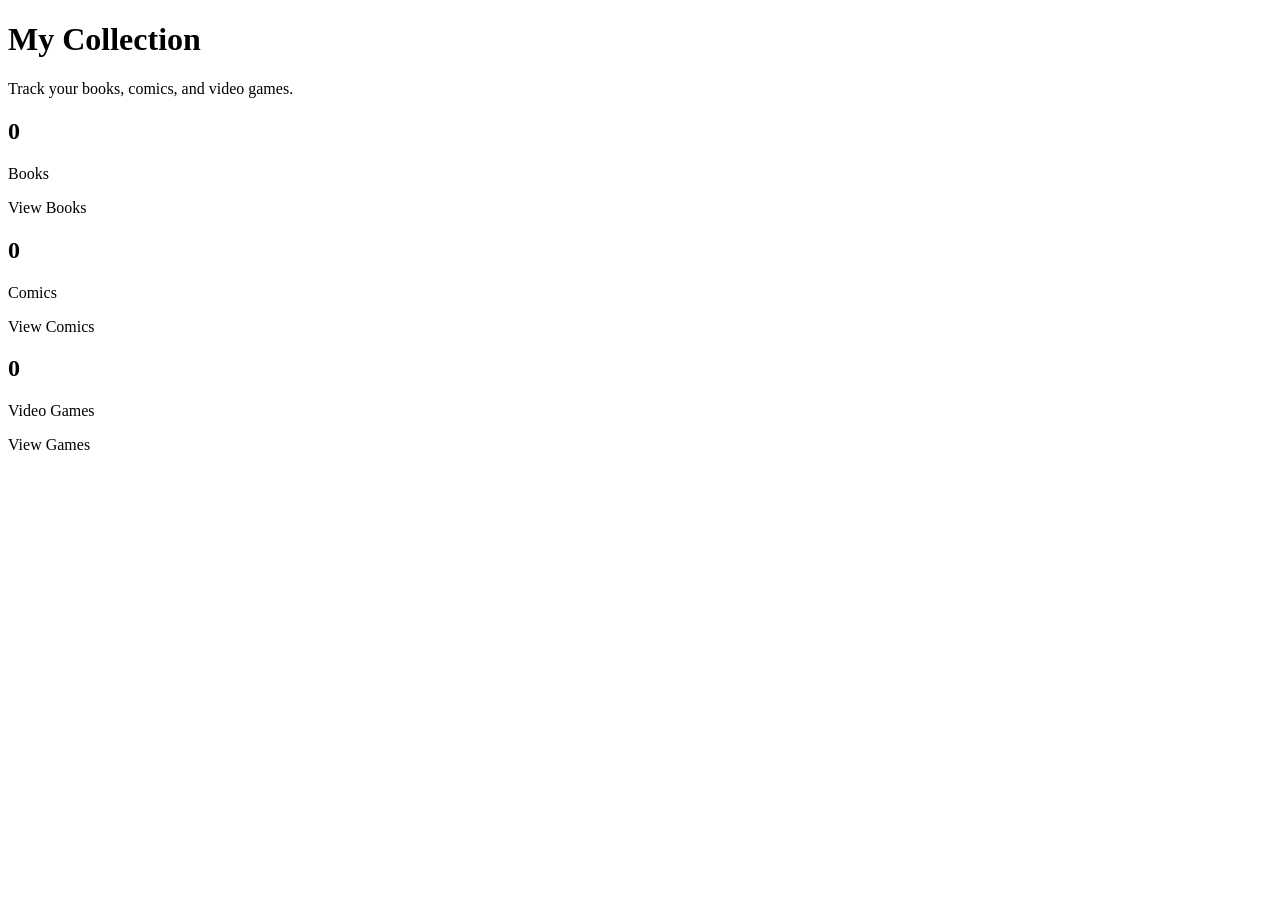
<file: src/main/resources/templates/index.html>
<!DOCTYPE html>
<html xmlns:th="http://www.thymeleaf.org" th:replace="~{layout :: html}">
<head>
    <title>Home</title>
</head>
<body>
    <div th:fragment="content">
        <h1>My Collection</h1>
        <p class="lead">Track your books, comics, and video games.</p>

        <div class="row mt-4">
            <div class="col-md-4">
                <div class="card">
                    <div class="card-body text-center">
                        <h2 class="card-title" th:text="${bookCount}">0</h2>
                        <p class="card-text">Books</p>
                        <a th:href="@{/books}" class="btn btn-primary">View Books</a>
                    </div>
                </div>
            </div>
            <div class="col-md-4">
                <div class="card">
                    <div class="card-body text-center">
                        <h2 class="card-title" th:text="${comicCount}">0</h2>
                        <p class="card-text">Comics</p>
                        <a th:href="@{/comics}" class="btn btn-primary">View Comics</a>
                    </div>
                </div>
            </div>
            <div class="col-md-4">
                <div class="card">
                    <div class="card-body text-center">
                        <h2 class="card-title" th:text="${gameCount}">0</h2>
                        <p class="card-text">Video Games</p>
                        <a th:href="@{/games}" class="btn btn-primary">View Games</a>
                    </div>
                </div>
            </div>
        </div>
    </div>
</body>
</html>
</file>
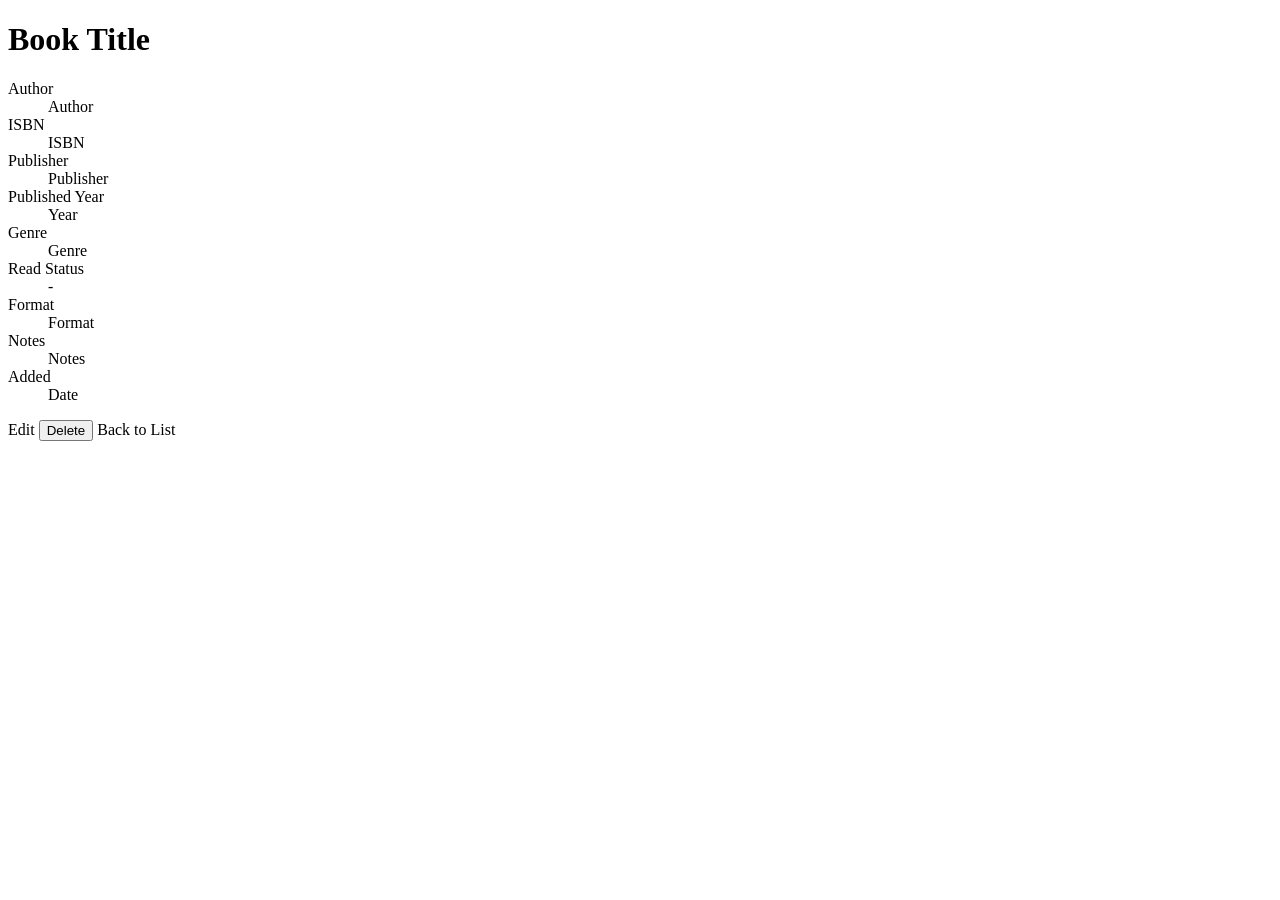
<file: src/main/resources/templates/books/detail.html>
<!DOCTYPE html>
<html xmlns:th="http://www.thymeleaf.org" th:replace="~{layout :: html}">
<head>
    <title>Book Detail</title>
</head>
<body>
    <div th:fragment="content">
        <h1 th:text="${book.title}">Book Title</h1>

        <dl class="row mt-4">
            <dt class="col-sm-3">Author</dt>
            <dd class="col-sm-9" th:text="${book.author ?: '-'}">Author</dd>

            <dt class="col-sm-3">ISBN</dt>
            <dd class="col-sm-9" th:text="${book.isbn ?: '-'}">ISBN</dd>

            <dt class="col-sm-3">Publisher</dt>
            <dd class="col-sm-9" th:text="${book.publisher ?: '-'}">Publisher</dd>

            <dt class="col-sm-3">Published Year</dt>
            <dd class="col-sm-9" th:text="${book.publishedYear ?: '-'}">Year</dd>

            <dt class="col-sm-3">Genre</dt>
            <dd class="col-sm-9" th:text="${book.genre ?: '-'}">Genre</dd>

            <dt class="col-sm-3">Read Status</dt>
            <dd class="col-sm-9">
                <span th:if="${book.readStatus}"
                      th:text="${book.readStatus}"
                      th:classappend="${book.readStatus.name() == 'READ' ? 'badge bg-success' : (book.readStatus.name() == 'IN_PROGRESS' ? 'badge bg-warning' : 'badge bg-secondary')}">
                </span>
                <span th:unless="${book.readStatus}">-</span>
            </dd>

            <dt class="col-sm-3">Format</dt>
            <dd class="col-sm-9" th:text="${book.format ?: '-'}">Format</dd>

            <dt class="col-sm-3">Notes</dt>
            <dd class="col-sm-9" th:text="${book.notes ?: '-'}">Notes</dd>

            <dt class="col-sm-3">Added</dt>
            <dd class="col-sm-9" th:text="${#temporals.format(book.createdAt, 'yyyy-MM-dd HH:mm')}">Date</dd>
        </dl>

        <div class="mt-4">
            <a th:href="@{/books/{id}/edit(id=${book.id})}" class="btn btn-primary">Edit</a>
            <form th:action="@{/books/{id}/delete(id=${book.id})}" method="post" style="display:inline;">
                <button type="submit" class="btn btn-danger">Delete</button>
            </form>
            <a th:href="@{/books}" class="btn btn-secondary">Back to List</a>
        </div>
    </div>
</body>
</html>
</file>
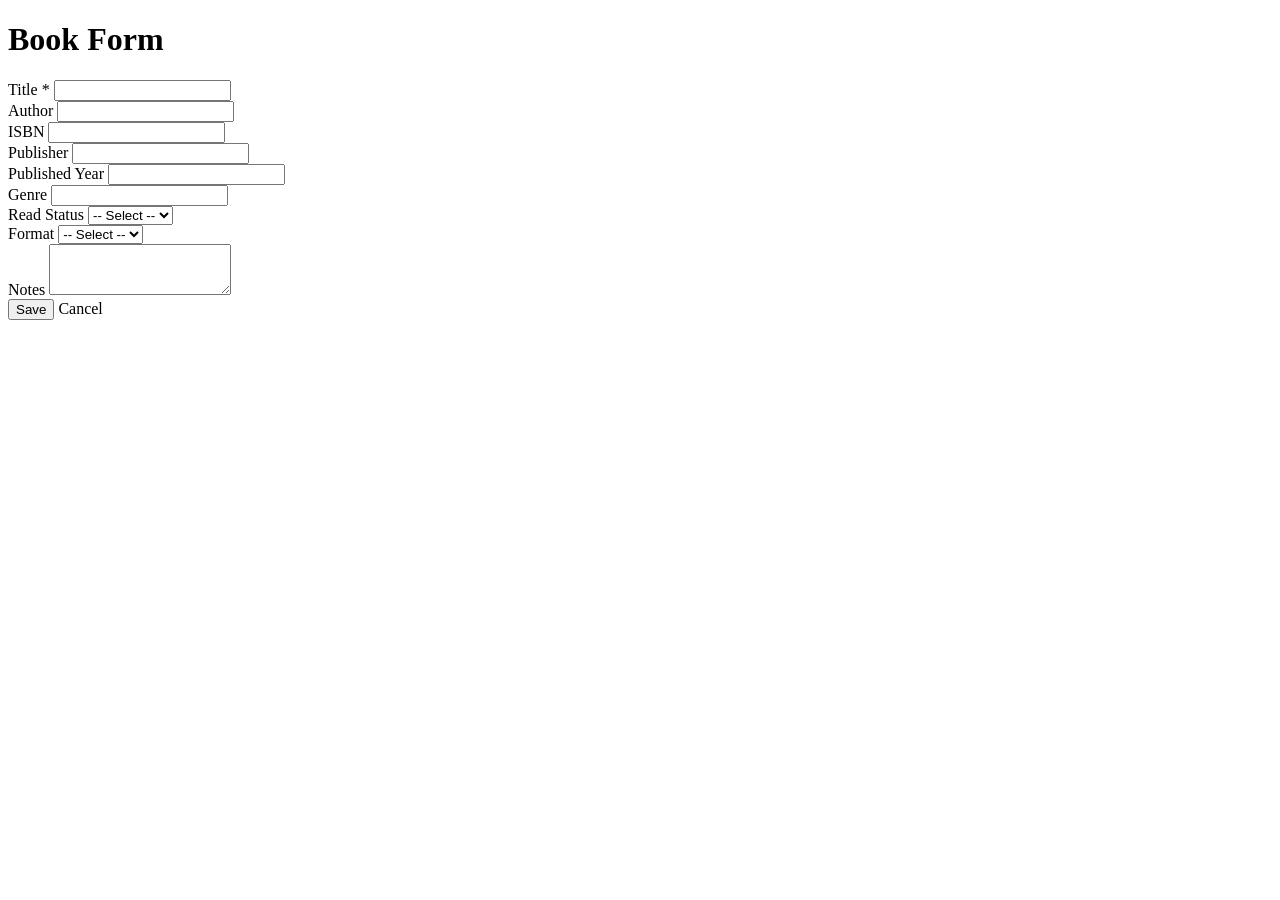
<file: src/main/resources/templates/books/form.html>
<!DOCTYPE html>
<html xmlns:th="http://www.thymeleaf.org" th:replace="~{layout :: html}">
<head>
    <title>Book Form</title>
</head>
<body>
    <div th:fragment="content">
        <h1 th:text="${book.id != null ? 'Edit Book' : 'Add Book'}">Book Form</h1>

        <form th:action="${book.id != null ? '/books/' + book.id : '/books'}" th:object="${book}" method="post">
            <div class="mb-3">
                <label for="title" class="form-label">Title *</label>
                <input type="text" class="form-control" id="title" th:field="*{title}" required>
                <div th:if="${#fields.hasErrors('title')}" class="text-danger" th:errors="*{title}"></div>
            </div>

            <div class="mb-3">
                <label for="author" class="form-label">Author</label>
                <input type="text" class="form-control" id="author" th:field="*{author}">
            </div>

            <div class="mb-3">
                <label for="isbn" class="form-label">ISBN</label>
                <input type="text" class="form-control" id="isbn" th:field="*{isbn}">
            </div>

            <div class="mb-3">
                <label for="publisher" class="form-label">Publisher</label>
                <input type="text" class="form-control" id="publisher" th:field="*{publisher}">
            </div>

            <div class="mb-3">
                <label for="publishedYear" class="form-label">Published Year</label>
                <input type="number" class="form-control" id="publishedYear" th:field="*{publishedYear}">
            </div>

            <div class="mb-3">
                <label for="genre" class="form-label">Genre</label>
                <input type="text" class="form-control" id="genre" th:field="*{genre}">
            </div>

            <div class="mb-3">
                <label for="readStatus" class="form-label">Read Status</label>
                <select class="form-select" id="readStatus" th:field="*{readStatus}">
                    <option value="">-- Select --</option>
                    <option th:each="status : ${readStatuses}" th:value="${status}" th:text="${status}"></option>
                </select>
            </div>

            <div class="mb-3">
                <label for="format" class="form-label">Format</label>
                <select class="form-select" id="format" th:field="*{format}">
                    <option value="">-- Select --</option>
                    <option th:each="fmt : ${formats}" th:value="${fmt}" th:text="${fmt}"></option>
                </select>
            </div>

            <div class="mb-3">
                <label for="notes" class="form-label">Notes</label>
                <textarea class="form-control" id="notes" th:field="*{notes}" rows="3"></textarea>
            </div>

            <div class="mb-3">
                <button type="submit" class="btn btn-primary">Save</button>
                <a th:href="@{/books}" class="btn btn-secondary">Cancel</a>
            </div>
        </form>
    </div>
</body>
</html>
</file>
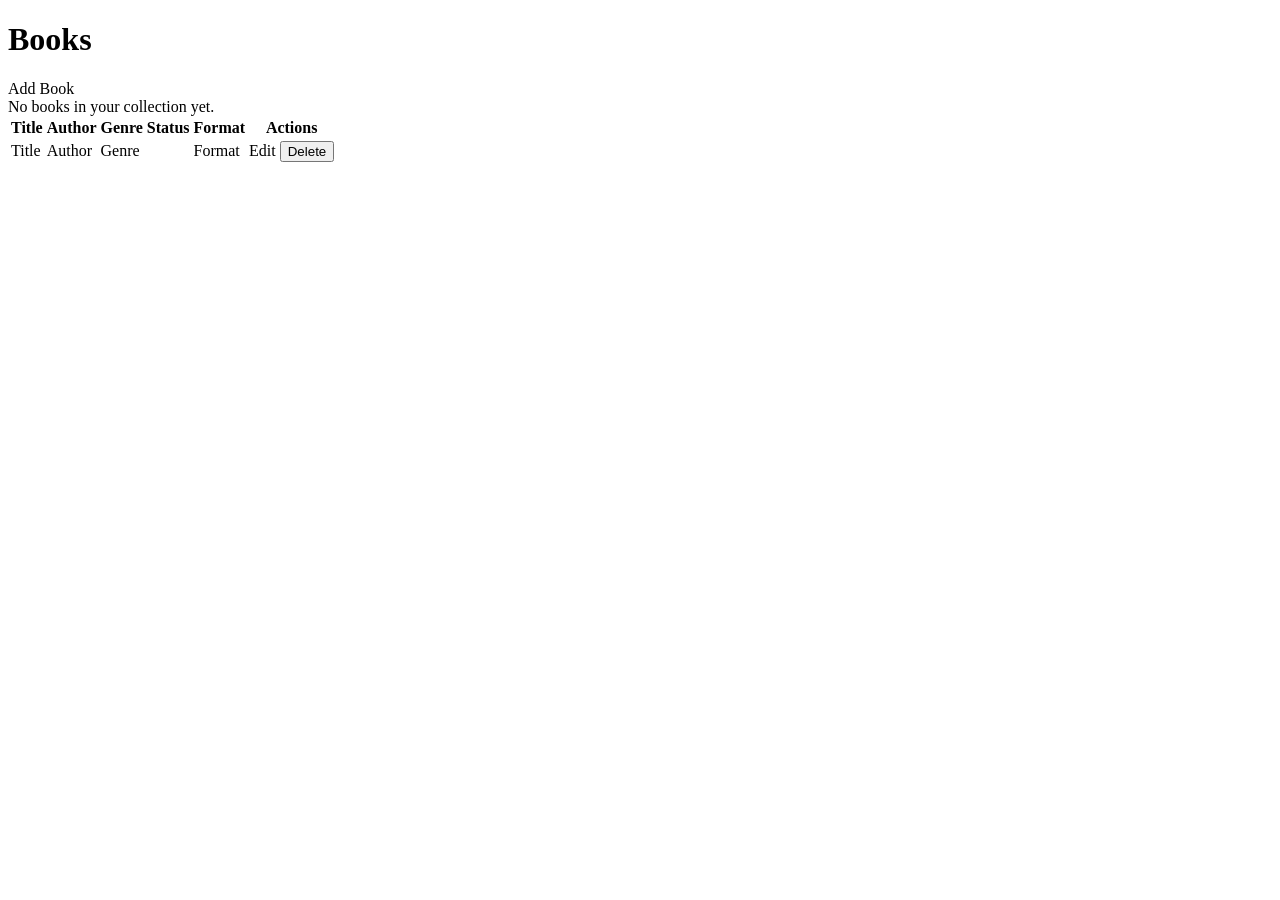
<file: src/main/resources/templates/books/list.html>
<!DOCTYPE html>
<html xmlns:th="http://www.thymeleaf.org" th:replace="~{layout :: html}">
<head>
    <title>Books</title>
</head>
<body>
    <div th:fragment="content">
        <div class="d-flex justify-content-between align-items-center mb-4">
            <h1>Books</h1>
            <a th:href="@{/books/new}" class="btn btn-success">Add Book</a>
        </div>

        <div th:if="${books.empty}" class="alert alert-info">
            No books in your collection yet.
        </div>

        <table th:if="${!books.empty}" class="table table-striped">
            <thead>
                <tr>
                    <th>Title</th>
                    <th>Author</th>
                    <th>Genre</th>
                    <th>Status</th>
                    <th>Format</th>
                    <th>Actions</th>
                </tr>
            </thead>
            <tbody>
                <tr th:each="book : ${books}">
                    <td>
                        <a th:href="@{/books/{id}(id=${book.id})}" th:text="${book.title}">Title</a>
                    </td>
                    <td th:text="${book.author}">Author</td>
                    <td th:text="${book.genre}">Genre</td>
                    <td>
                        <span th:if="${book.readStatus}"
                              th:text="${book.readStatus}"
                              th:classappend="${book.readStatus.name() == 'READ' ? 'badge bg-success' : (book.readStatus.name() == 'IN_PROGRESS' ? 'badge bg-warning' : 'badge bg-secondary')}">
                        </span>
                    </td>
                    <td th:text="${book.format}">Format</td>
                    <td>
                        <a th:href="@{/books/{id}/edit(id=${book.id})}" class="btn btn-sm btn-outline-primary">Edit</a>
                        <form th:action="@{/books/{id}/delete(id=${book.id})}" method="post" style="display:inline;">
                            <button type="submit" class="btn btn-sm btn-outline-danger">Delete</button>
                        </form>
                    </td>
                </tr>
            </tbody>
        </table>
    </div>
</body>
</html>
</file>
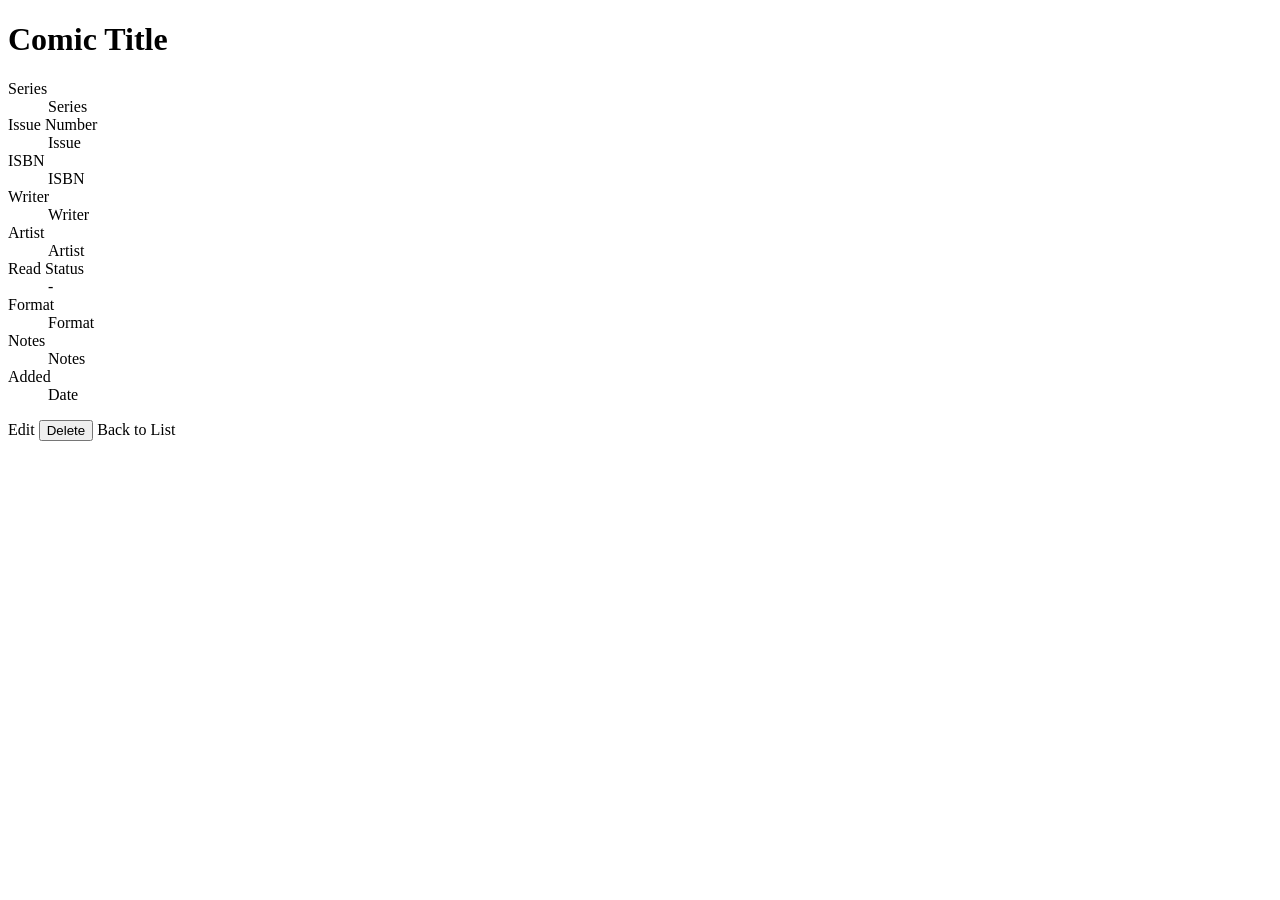
<file: src/main/resources/templates/comics/detail.html>
<!DOCTYPE html>
<html xmlns:th="http://www.thymeleaf.org" th:replace="~{layout :: html}">
<head>
    <title>Comic Detail</title>
</head>
<body>
    <div th:fragment="content">
        <h1 th:text="${comic.title}">Comic Title</h1>

        <dl class="row mt-4">
            <dt class="col-sm-3">Series</dt>
            <dd class="col-sm-9" th:text="${comic.series ?: '-'}">Series</dd>

            <dt class="col-sm-3">Issue Number</dt>
            <dd class="col-sm-9" th:text="${comic.issueNumber ?: '-'}">Issue</dd>

            <dt class="col-sm-3">ISBN</dt>
            <dd class="col-sm-9" th:text="${comic.isbn ?: '-'}">ISBN</dd>

            <dt class="col-sm-3">Writer</dt>
            <dd class="col-sm-9" th:text="${comic.writer ?: '-'}">Writer</dd>

            <dt class="col-sm-3">Artist</dt>
            <dd class="col-sm-9" th:text="${comic.artist ?: '-'}">Artist</dd>

            <dt class="col-sm-3">Read Status</dt>
            <dd class="col-sm-9">
                <span th:if="${comic.readStatus}"
                      th:text="${comic.readStatus}"
                      th:classappend="${comic.readStatus.name() == 'READ' ? 'badge bg-success' : (comic.readStatus.name() == 'IN_PROGRESS' ? 'badge bg-warning' : 'badge bg-secondary')}">
                </span>
                <span th:unless="${comic.readStatus}">-</span>
            </dd>

            <dt class="col-sm-3">Format</dt>
            <dd class="col-sm-9" th:text="${comic.format ?: '-'}">Format</dd>

            <dt class="col-sm-3">Notes</dt>
            <dd class="col-sm-9" th:text="${comic.notes ?: '-'}">Notes</dd>

            <dt class="col-sm-3">Added</dt>
            <dd class="col-sm-9" th:text="${#temporals.format(comic.createdAt, 'yyyy-MM-dd HH:mm')}">Date</dd>
        </dl>

        <div class="mt-4">
            <a th:href="@{/comics/{id}/edit(id=${comic.id})}" class="btn btn-primary">Edit</a>
            <form th:action="@{/comics/{id}/delete(id=${comic.id})}" method="post" style="display:inline;">
                <button type="submit" class="btn btn-danger">Delete</button>
            </form>
            <a th:href="@{/comics}" class="btn btn-secondary">Back to List</a>
        </div>
    </div>
</body>
</html>
</file>
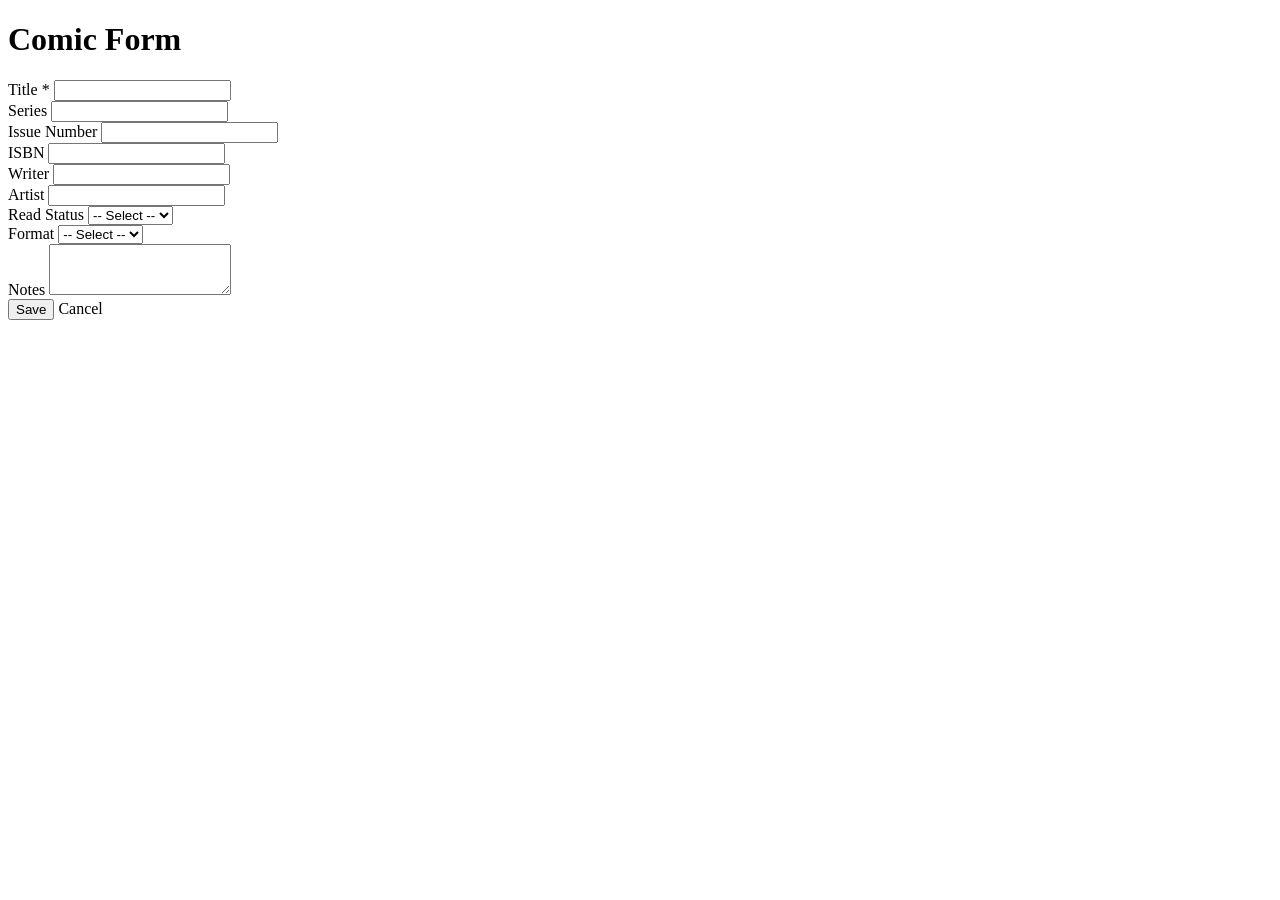
<file: src/main/resources/templates/comics/form.html>
<!DOCTYPE html>
<html xmlns:th="http://www.thymeleaf.org" th:replace="~{layout :: html}">
<head>
    <title>Comic Form</title>
</head>
<body>
    <div th:fragment="content">
        <h1 th:text="${comic.id != null ? 'Edit Comic' : 'Add Comic'}">Comic Form</h1>

        <form th:action="${comic.id != null ? '/comics/' + comic.id : '/comics'}" th:object="${comic}" method="post">
            <div class="mb-3">
                <label for="title" class="form-label">Title *</label>
                <input type="text" class="form-control" id="title" th:field="*{title}" required>
                <div th:if="${#fields.hasErrors('title')}" class="text-danger" th:errors="*{title}"></div>
            </div>

            <div class="mb-3">
                <label for="series" class="form-label">Series</label>
                <input type="text" class="form-control" id="series" th:field="*{series}">
            </div>

            <div class="mb-3">
                <label for="issueNumber" class="form-label">Issue Number</label>
                <input type="text" class="form-control" id="issueNumber" th:field="*{issueNumber}">
            </div>

            <div class="mb-3">
                <label for="isbn" class="form-label">ISBN</label>
                <input type="text" class="form-control" id="isbn" th:field="*{isbn}">
            </div>

            <div class="mb-3">
                <label for="writer" class="form-label">Writer</label>
                <input type="text" class="form-control" id="writer" th:field="*{writer}">
            </div>

            <div class="mb-3">
                <label for="artist" class="form-label">Artist</label>
                <input type="text" class="form-control" id="artist" th:field="*{artist}">
            </div>

            <div class="mb-3">
                <label for="readStatus" class="form-label">Read Status</label>
                <select class="form-select" id="readStatus" th:field="*{readStatus}">
                    <option value="">-- Select --</option>
                    <option th:each="status : ${readStatuses}" th:value="${status}" th:text="${status}"></option>
                </select>
            </div>

            <div class="mb-3">
                <label for="format" class="form-label">Format</label>
                <select class="form-select" id="format" th:field="*{format}">
                    <option value="">-- Select --</option>
                    <option th:each="fmt : ${formats}" th:value="${fmt}" th:text="${fmt}"></option>
                </select>
            </div>

            <div class="mb-3">
                <label for="notes" class="form-label">Notes</label>
                <textarea class="form-control" id="notes" th:field="*{notes}" rows="3"></textarea>
            </div>

            <div class="mb-3">
                <button type="submit" class="btn btn-primary">Save</button>
                <a th:href="@{/comics}" class="btn btn-secondary">Cancel</a>
            </div>
        </form>
    </div>
</body>
</html>
</file>
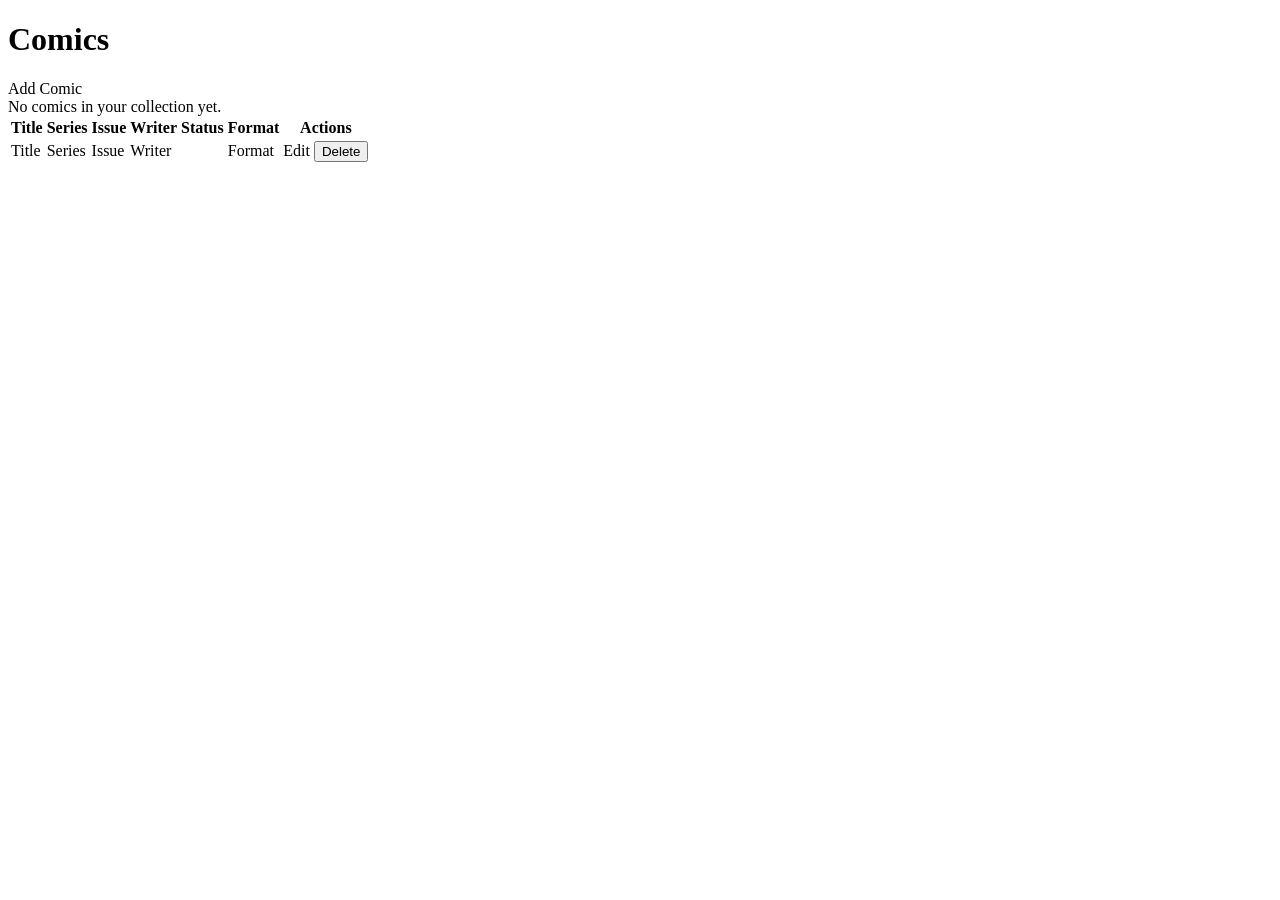
<file: src/main/resources/templates/comics/list.html>
<!DOCTYPE html>
<html xmlns:th="http://www.thymeleaf.org" th:replace="~{layout :: html}">
<head>
    <title>Comics</title>
</head>
<body>
    <div th:fragment="content">
        <div class="d-flex justify-content-between align-items-center mb-4">
            <h1>Comics</h1>
            <a th:href="@{/comics/new}" class="btn btn-success">Add Comic</a>
        </div>

        <div th:if="${comics.empty}" class="alert alert-info">
            No comics in your collection yet.
        </div>

        <table th:if="${!comics.empty}" class="table table-striped">
            <thead>
                <tr>
                    <th>Title</th>
                    <th>Series</th>
                    <th>Issue</th>
                    <th>Writer</th>
                    <th>Status</th>
                    <th>Format</th>
                    <th>Actions</th>
                </tr>
            </thead>
            <tbody>
                <tr th:each="comic : ${comics}">
                    <td>
                        <a th:href="@{/comics/{id}(id=${comic.id})}" th:text="${comic.title}">Title</a>
                    </td>
                    <td th:text="${comic.series}">Series</td>
                    <td th:text="${comic.issueNumber}">Issue</td>
                    <td th:text="${comic.writer}">Writer</td>
                    <td>
                        <span th:if="${comic.readStatus}"
                              th:text="${comic.readStatus}"
                              th:classappend="${comic.readStatus.name() == 'READ' ? 'badge bg-success' : (comic.readStatus.name() == 'IN_PROGRESS' ? 'badge bg-warning' : 'badge bg-secondary')}">
                        </span>
                    </td>
                    <td th:text="${comic.format}">Format</td>
                    <td>
                        <a th:href="@{/comics/{id}/edit(id=${comic.id})}" class="btn btn-sm btn-outline-primary">Edit</a>
                        <form th:action="@{/comics/{id}/delete(id=${comic.id})}" method="post" style="display:inline;">
                            <button type="submit" class="btn btn-sm btn-outline-danger">Delete</button>
                        </form>
                    </td>
                </tr>
            </tbody>
        </table>
    </div>
</body>
</html>
</file>
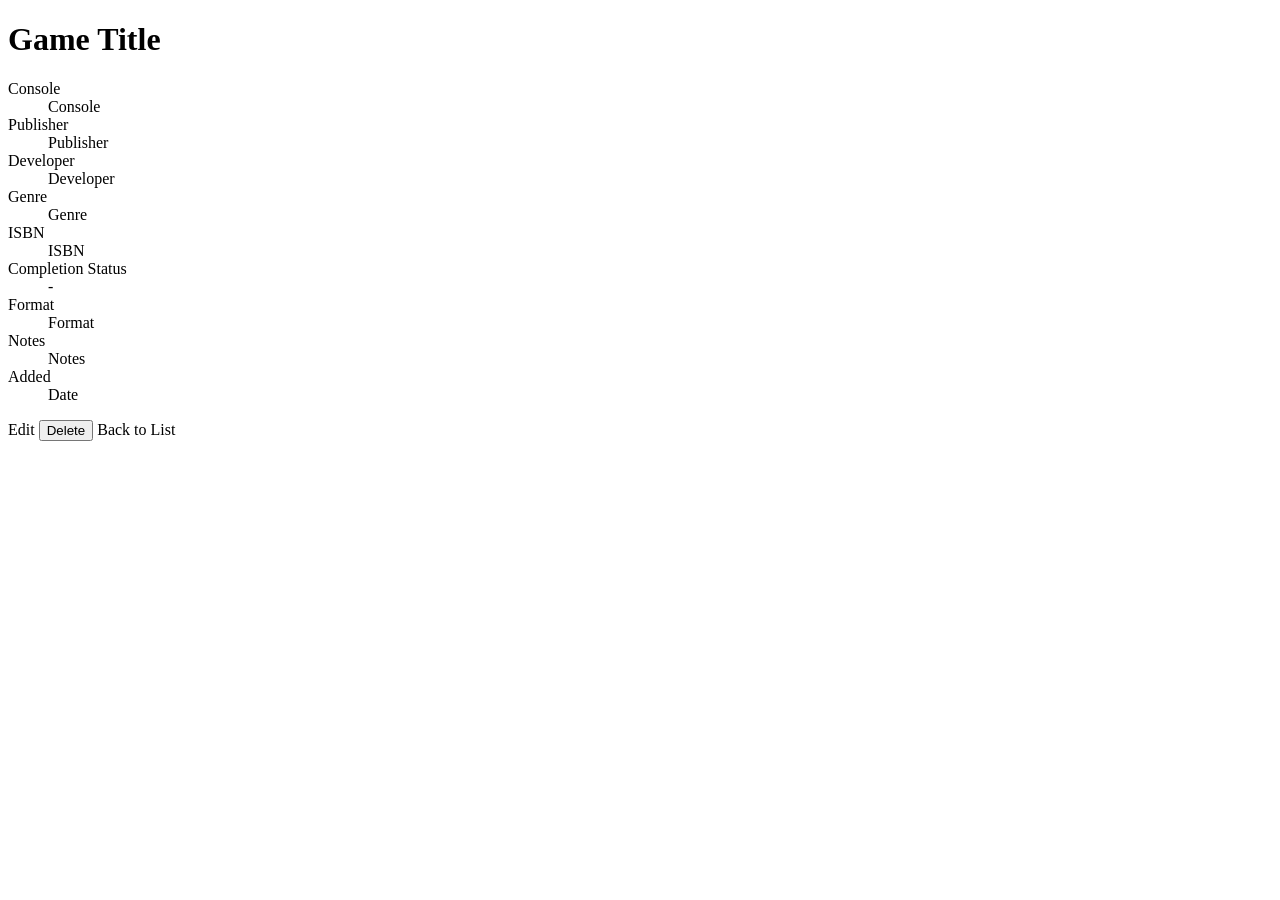
<file: src/main/resources/templates/games/detail.html>
<!DOCTYPE html>
<html xmlns:th="http://www.thymeleaf.org" th:replace="~{layout :: html}">
<head>
    <title>Game Detail</title>
</head>
<body>
    <div th:fragment="content">
        <h1 th:text="${game.title}">Game Title</h1>

        <dl class="row mt-4">
            <dt class="col-sm-3">Console</dt>
            <dd class="col-sm-9" th:text="${game.console ?: '-'}">Console</dd>

            <dt class="col-sm-3">Publisher</dt>
            <dd class="col-sm-9" th:text="${game.publisher ?: '-'}">Publisher</dd>

            <dt class="col-sm-3">Developer</dt>
            <dd class="col-sm-9" th:text="${game.developer ?: '-'}">Developer</dd>

            <dt class="col-sm-3">Genre</dt>
            <dd class="col-sm-9" th:text="${game.genre ?: '-'}">Genre</dd>

            <dt class="col-sm-3">ISBN</dt>
            <dd class="col-sm-9" th:text="${game.isbn ?: '-'}">ISBN</dd>

            <dt class="col-sm-3">Completion Status</dt>
            <dd class="col-sm-9">
                <span th:if="${game.completionStatus}"
                      th:text="${game.completionStatus}"
                      th:classappend="${game.completionStatus.name() == 'BEATEN' ? 'badge bg-success' : (game.completionStatus.name() == 'PLAYING' ? 'badge bg-warning' : (game.completionStatus.name() == 'DROPPED' ? 'badge bg-danger' : 'badge bg-secondary'))}">
                </span>
                <span th:unless="${game.completionStatus}">-</span>
            </dd>

            <dt class="col-sm-3">Format</dt>
            <dd class="col-sm-9" th:text="${game.format ?: '-'}">Format</dd>

            <dt class="col-sm-3">Notes</dt>
            <dd class="col-sm-9" th:text="${game.notes ?: '-'}">Notes</dd>

            <dt class="col-sm-3">Added</dt>
            <dd class="col-sm-9" th:text="${#temporals.format(game.createdAt, 'yyyy-MM-dd HH:mm')}">Date</dd>
        </dl>

        <div class="mt-4">
            <a th:href="@{/games/{id}/edit(id=${game.id})}" class="btn btn-primary">Edit</a>
            <form th:action="@{/games/{id}/delete(id=${game.id})}" method="post" style="display:inline;">
                <button type="submit" class="btn btn-danger">Delete</button>
            </form>
            <a th:href="@{/games}" class="btn btn-secondary">Back to List</a>
        </div>
    </div>
</body>
</html>
</file>
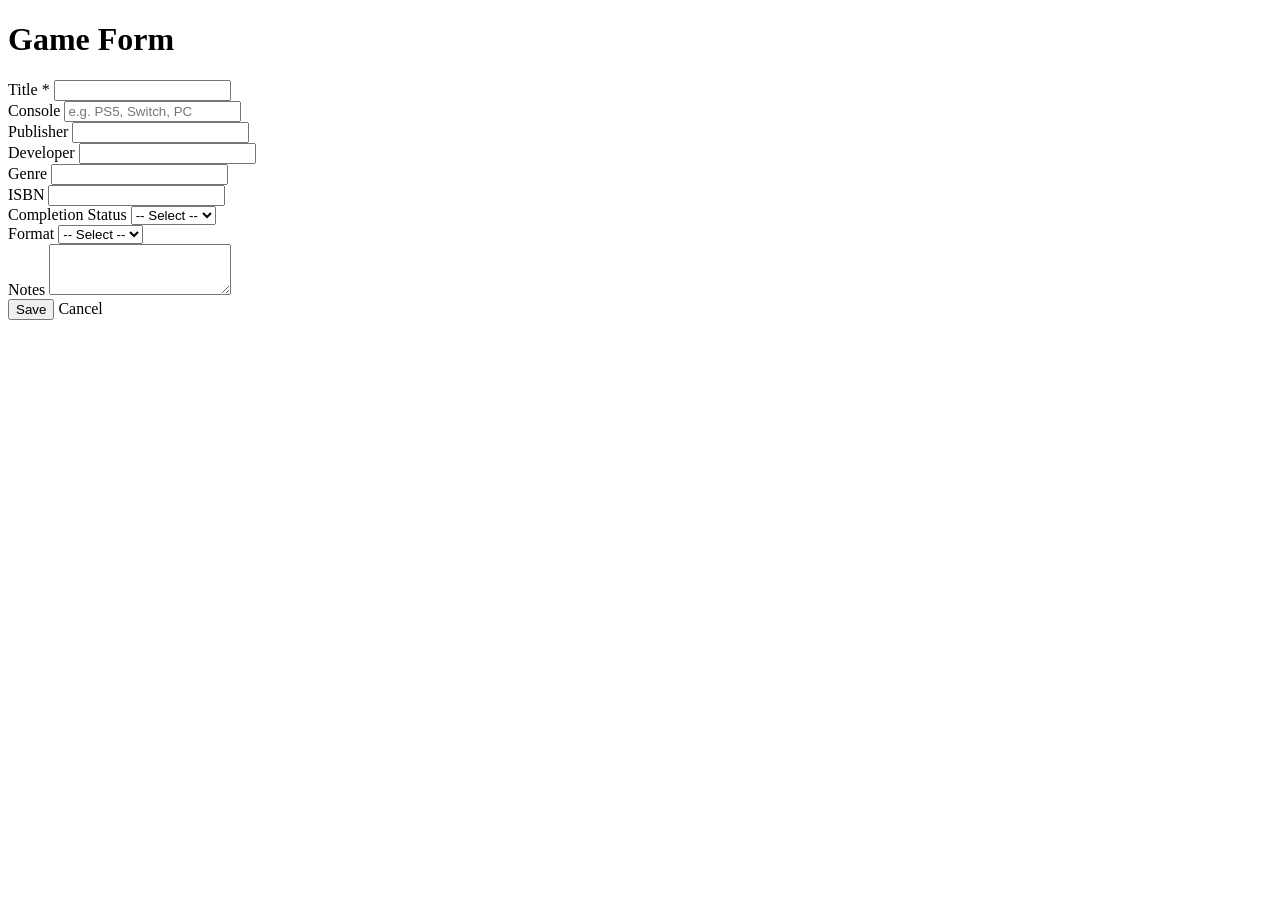
<file: src/main/resources/templates/games/form.html>
<!DOCTYPE html>
<html xmlns:th="http://www.thymeleaf.org" th:replace="~{layout :: html}">
<head>
    <title>Game Form</title>
</head>
<body>
    <div th:fragment="content">
        <h1 th:text="${game.id != null ? 'Edit Game' : 'Add Game'}">Game Form</h1>

        <form th:action="${game.id != null ? '/games/' + game.id : '/games'}" th:object="${game}" method="post">
            <div class="mb-3">
                <label for="title" class="form-label">Title *</label>
                <input type="text" class="form-control" id="title" th:field="*{title}" required>
                <div th:if="${#fields.hasErrors('title')}" class="text-danger" th:errors="*{title}"></div>
            </div>

            <div class="mb-3">
                <label for="console" class="form-label">Console</label>
                <input type="text" class="form-control" id="console" th:field="*{console}" placeholder="e.g. PS5, Switch, PC">
            </div>

            <div class="mb-3">
                <label for="publisher" class="form-label">Publisher</label>
                <input type="text" class="form-control" id="publisher" th:field="*{publisher}">
            </div>

            <div class="mb-3">
                <label for="developer" class="form-label">Developer</label>
                <input type="text" class="form-control" id="developer" th:field="*{developer}">
            </div>

            <div class="mb-3">
                <label for="genre" class="form-label">Genre</label>
                <input type="text" class="form-control" id="genre" th:field="*{genre}">
            </div>

            <div class="mb-3">
                <label for="isbn" class="form-label">ISBN</label>
                <input type="text" class="form-control" id="isbn" th:field="*{isbn}">
            </div>

            <div class="mb-3">
                <label for="completionStatus" class="form-label">Completion Status</label>
                <select class="form-select" id="completionStatus" th:field="*{completionStatus}">
                    <option value="">-- Select --</option>
                    <option th:each="status : ${completionStatuses}" th:value="${status}" th:text="${status}"></option>
                </select>
            </div>

            <div class="mb-3">
                <label for="format" class="form-label">Format</label>
                <select class="form-select" id="format" th:field="*{format}">
                    <option value="">-- Select --</option>
                    <option th:each="fmt : ${formats}" th:value="${fmt}" th:text="${fmt}"></option>
                </select>
            </div>

            <div class="mb-3">
                <label for="notes" class="form-label">Notes</label>
                <textarea class="form-control" id="notes" th:field="*{notes}" rows="3"></textarea>
            </div>

            <div class="mb-3">
                <button type="submit" class="btn btn-primary">Save</button>
                <a th:href="@{/games}" class="btn btn-secondary">Cancel</a>
            </div>
        </form>
    </div>
</body>
</html>
</file>
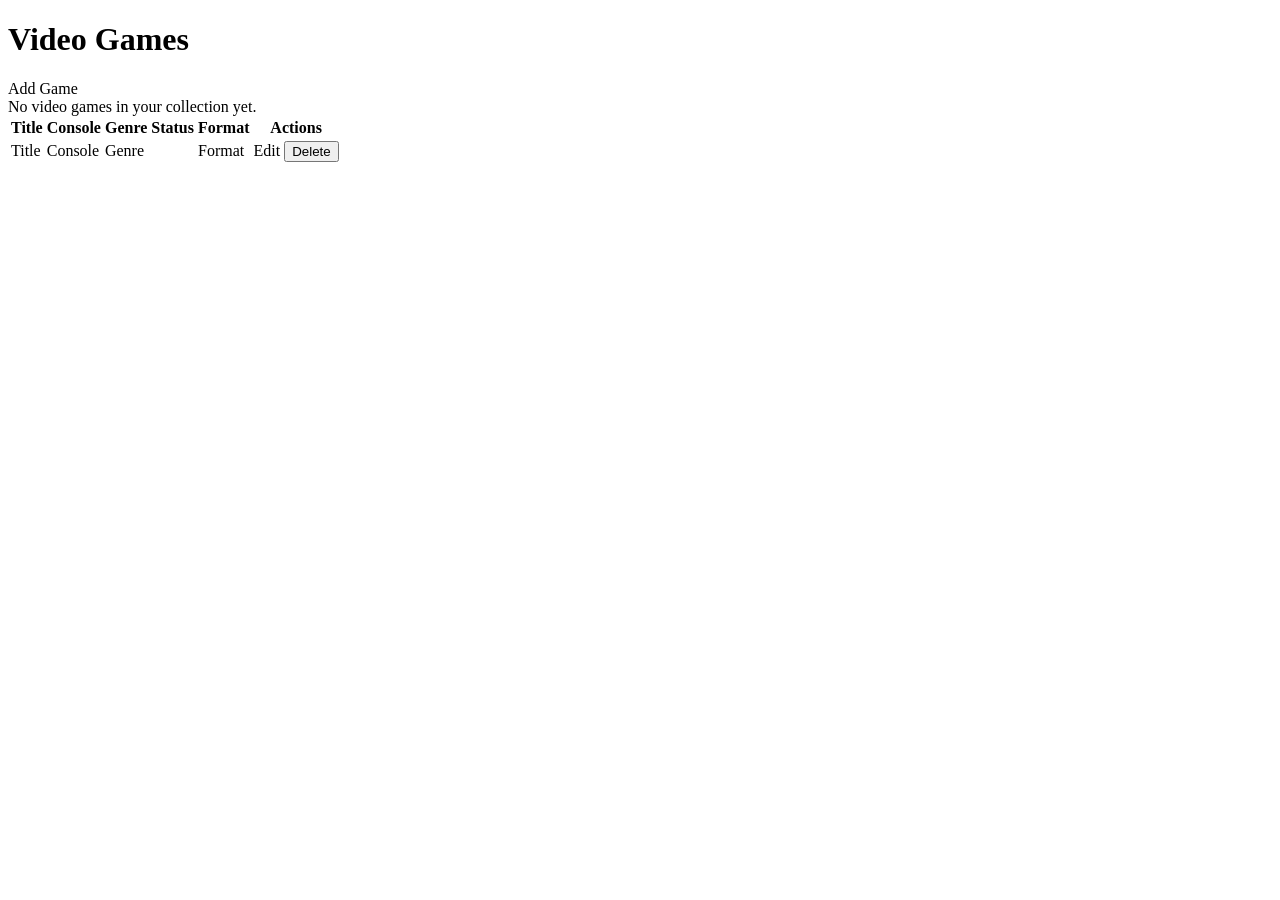
<file: src/main/resources/templates/games/list.html>
<!DOCTYPE html>
<html xmlns:th="http://www.thymeleaf.org" th:replace="~{layout :: html}">
<head>
    <title>Video Games</title>
</head>
<body>
    <div th:fragment="content">
        <div class="d-flex justify-content-between align-items-center mb-4">
            <h1>Video Games</h1>
            <a th:href="@{/games/new}" class="btn btn-success">Add Game</a>
        </div>

        <div th:if="${games.empty}" class="alert alert-info">
            No video games in your collection yet.
        </div>

        <table th:if="${!games.empty}" class="table table-striped">
            <thead>
                <tr>
                    <th>Title</th>
                    <th>Console</th>
                    <th>Genre</th>
                    <th>Status</th>
                    <th>Format</th>
                    <th>Actions</th>
                </tr>
            </thead>
            <tbody>
                <tr th:each="game : ${games}">
                    <td>
                        <a th:href="@{/games/{id}(id=${game.id})}" th:text="${game.title}">Title</a>
                    </td>
                    <td th:text="${game.console}">Console</td>
                    <td th:text="${game.genre}">Genre</td>
                    <td>
                        <span th:if="${game.completionStatus}"
                              th:text="${game.completionStatus}"
                              th:classappend="${game.completionStatus.name() == 'BEATEN' ? 'badge bg-success' : (game.completionStatus.name() == 'PLAYING' ? 'badge bg-warning' : (game.completionStatus.name() == 'DROPPED' ? 'badge bg-danger' : 'badge bg-secondary'))}">
                        </span>
                    </td>
                    <td th:text="${game.format}">Format</td>
                    <td>
                        <a th:href="@{/games/{id}/edit(id=${game.id})}" class="btn btn-sm btn-outline-primary">Edit</a>
                        <form th:action="@{/games/{id}/delete(id=${game.id})}" method="post" style="display:inline;">
                            <button type="submit" class="btn btn-sm btn-outline-danger">Delete</button>
                        </form>
                    </td>
                </tr>
            </tbody>
        </table>
    </div>
</body>
</html>
</file>
